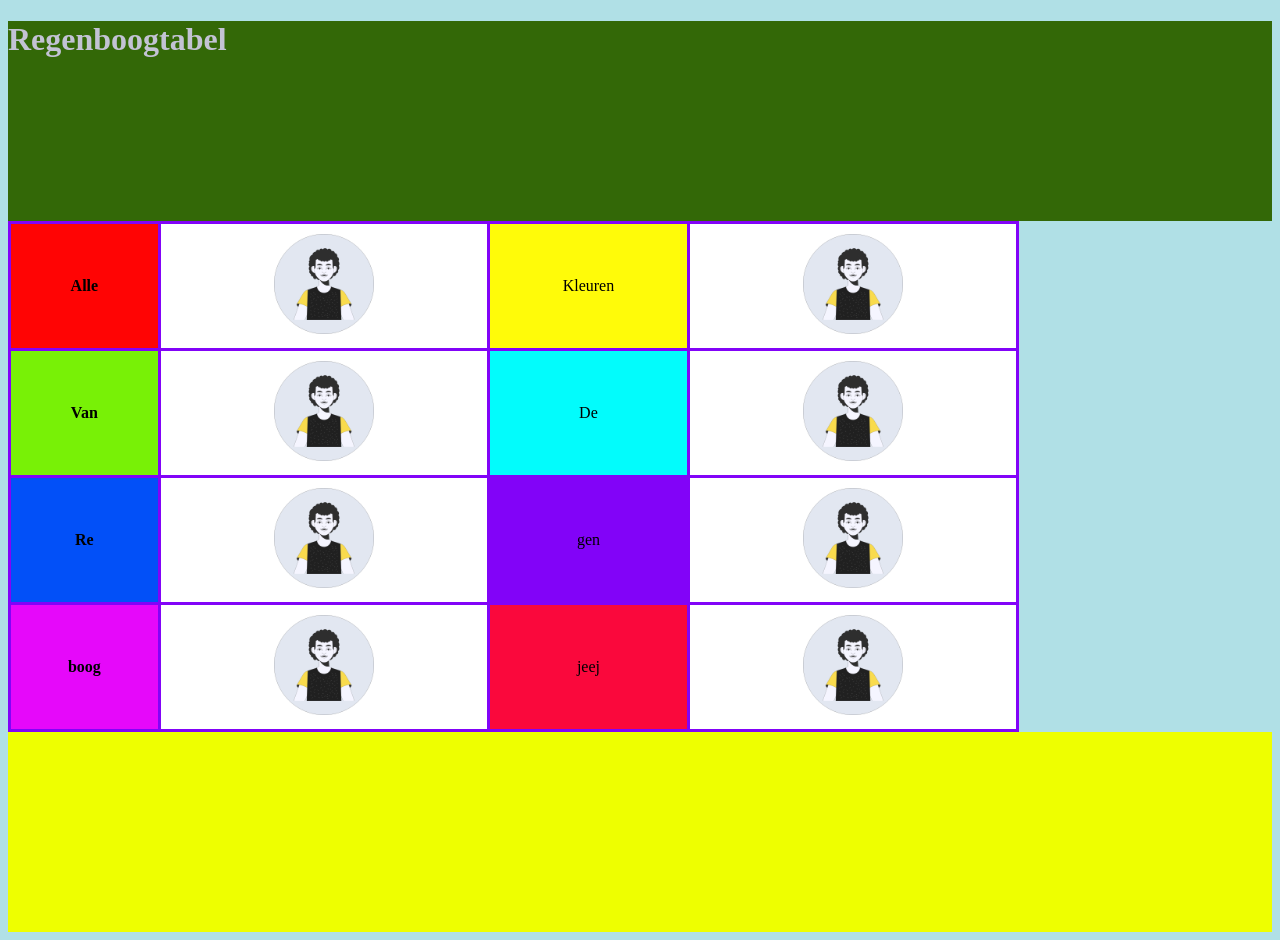
<file: index.html>
<!DOCTYPE html>
<html lang="nl">
<head>
<meta charset="utf-8">
<link rel="stylesheet" type="text/css" href="css.css">
<title>Kleurenkennis</title>
</head>
<body>
<header><h1>Regenboogtabel</h1></header>
<table>
<tr>
<th style="background-color: #ff0404;">Alle</th>
<td><img src="afb/guy.png" alt="Guy" style="width: 100px;"></td>
<td style="background-color: #fffb09;">Kleuren</td>
<td><img src="afb/guy.png" alt="Guy" style="width: 100px;"></td>
</tr>
<tr>
<th style="background-color: #78f106;">Van</th>
<td><img src="afb/guy.png" alt="Guy" style="width: 100px;"></td>
<td style="background-color: #02fcfc;">De</td>
<td><img src="afb/guy.png" alt="Guy" style="width: 100px;"></td>
</tr>
<tr>
<th style="background-color: rgb(2, 80, 248);">Re</th>
<td><img src="afb/guy.png" alt="Guy" style="width: 100px;"></td>
<td style="background-color: #8203f8;">gen</td>
<td><img src="afb/guy.png" alt="Guy" style="width: 100px;"></td>
</tr>
<tr>
<th style="background-color: rgb(230, 8, 250);">boog</th>
<td><img src="afb/guy.png" alt="Guy" style="width: 100px;"></td>
<td style="background-color: #fa083c;">jeej</td>
<td><img src="afb/guy.png" alt="Guy" style="width: 100px;"></td>
</tr>
</table>
<footer></footer>
</body>
</html>
</file>
<file: css.css>
body {background-color: powderblue;}
h1   {color: rgb(195, 195, 212);}
p    {color: red;}
header{
background-color: #336807;
width: 100%;
height: 200px;
}
footer{
background-color: hsl(64, 100%, 50%);
width: 100%;
height: 200px;
}
table {
    width: 80%;
    background-color: #ffffff;
    border-collapse: collapse; 
}

th, td {
    border: 3px solid #8203f8;
    padding: 10px;             
text-align: center;        
}
</file>
